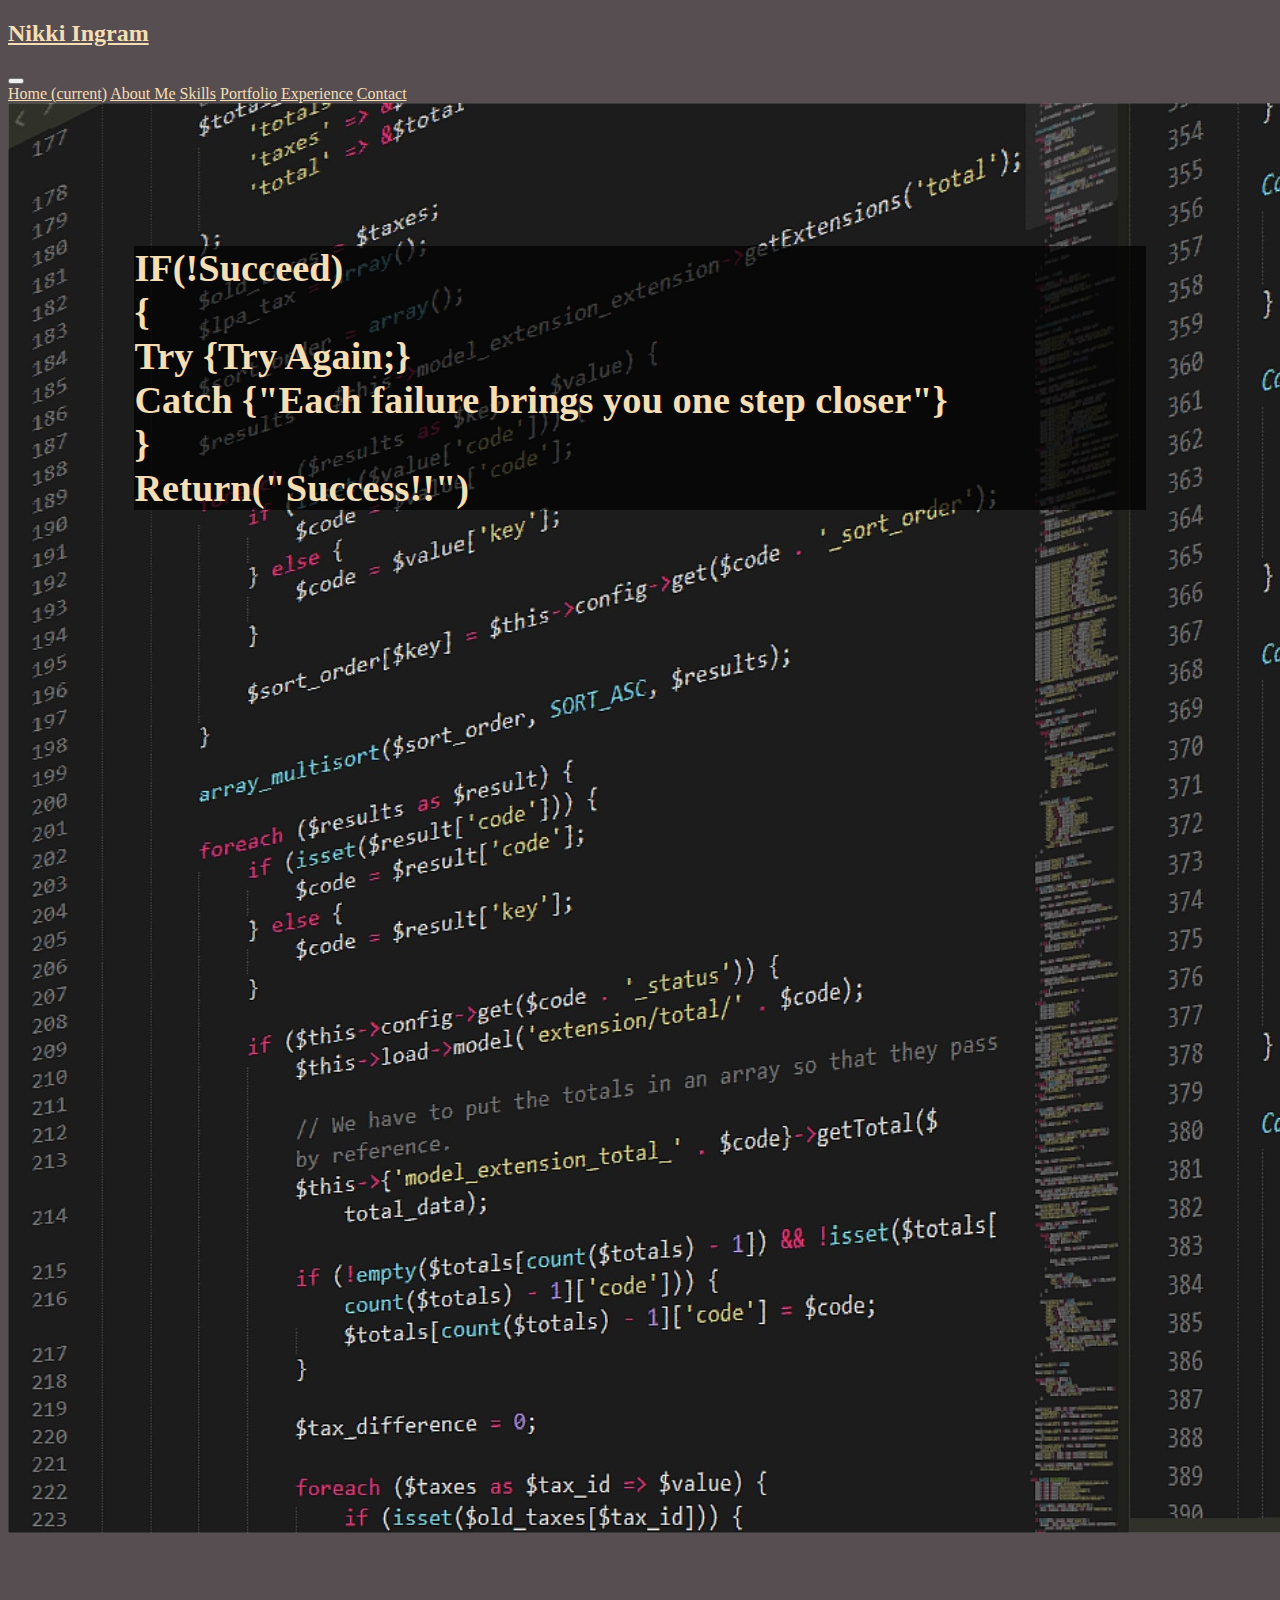
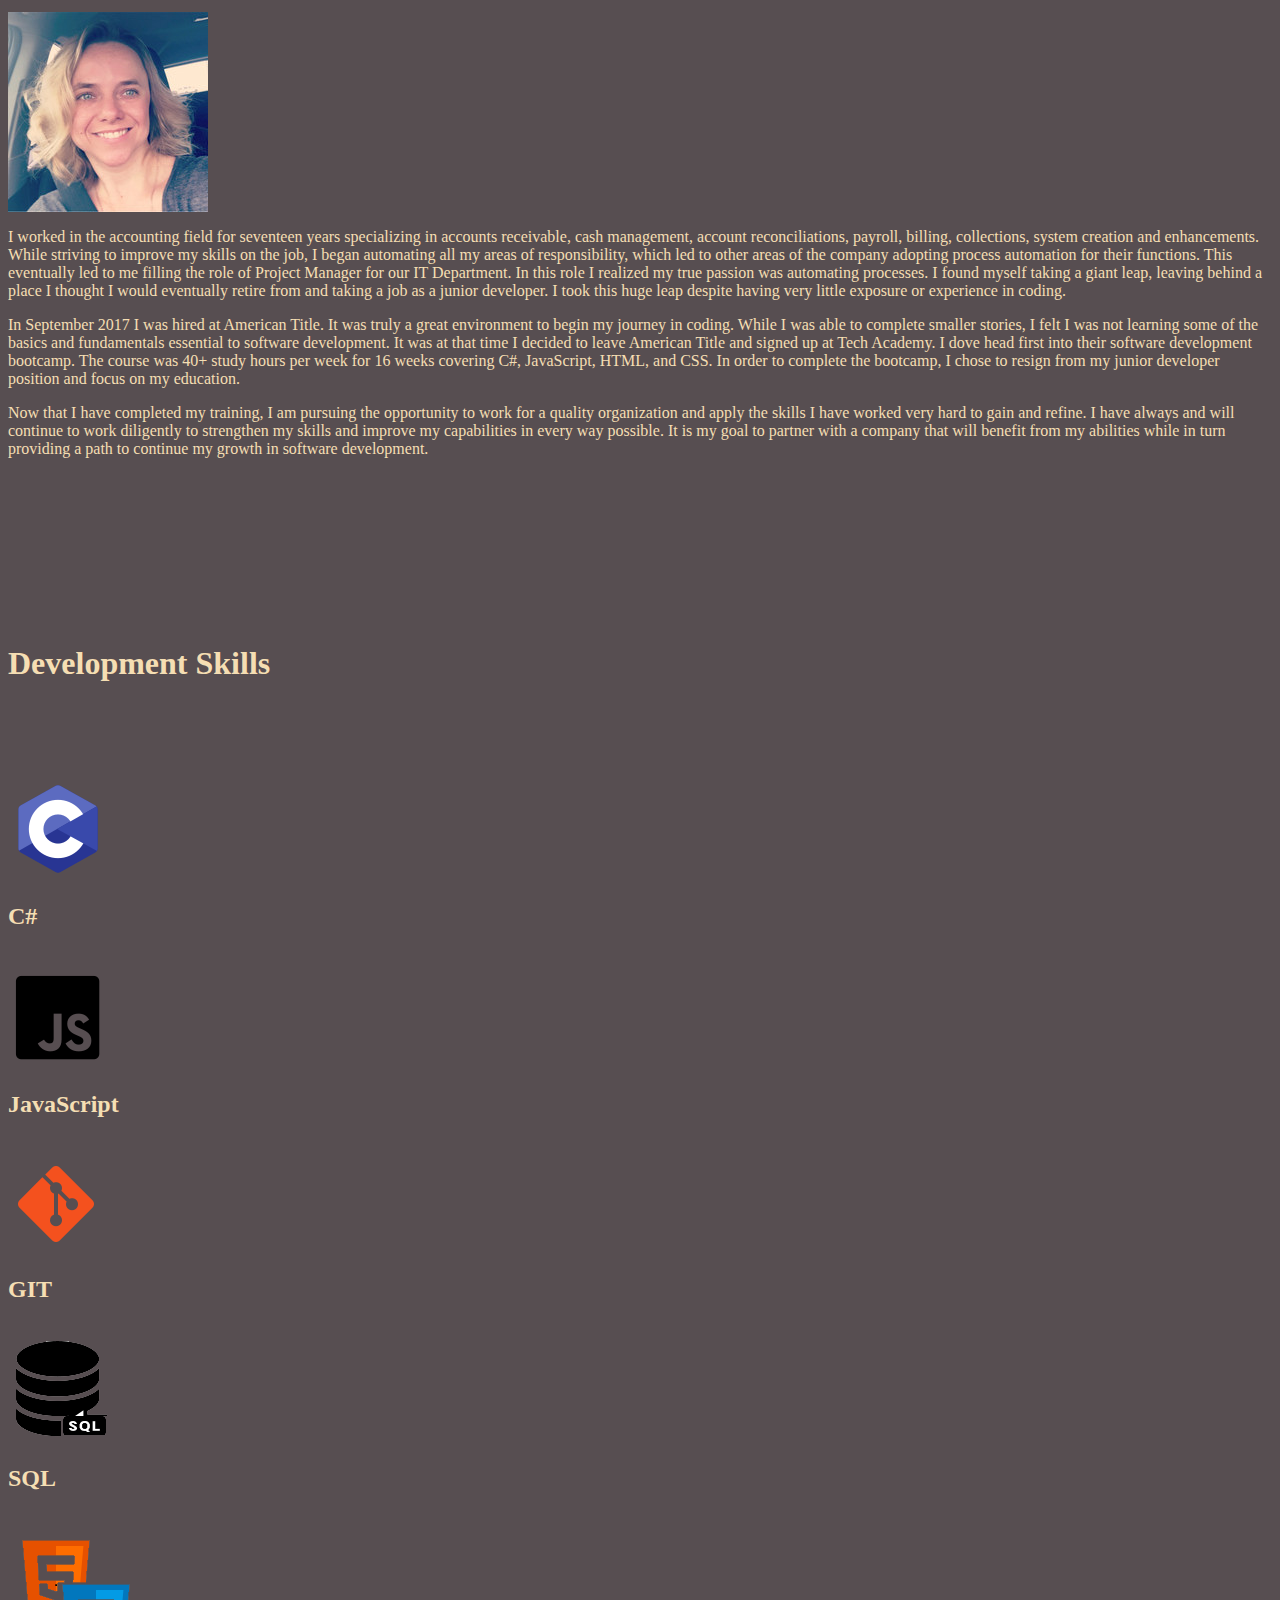
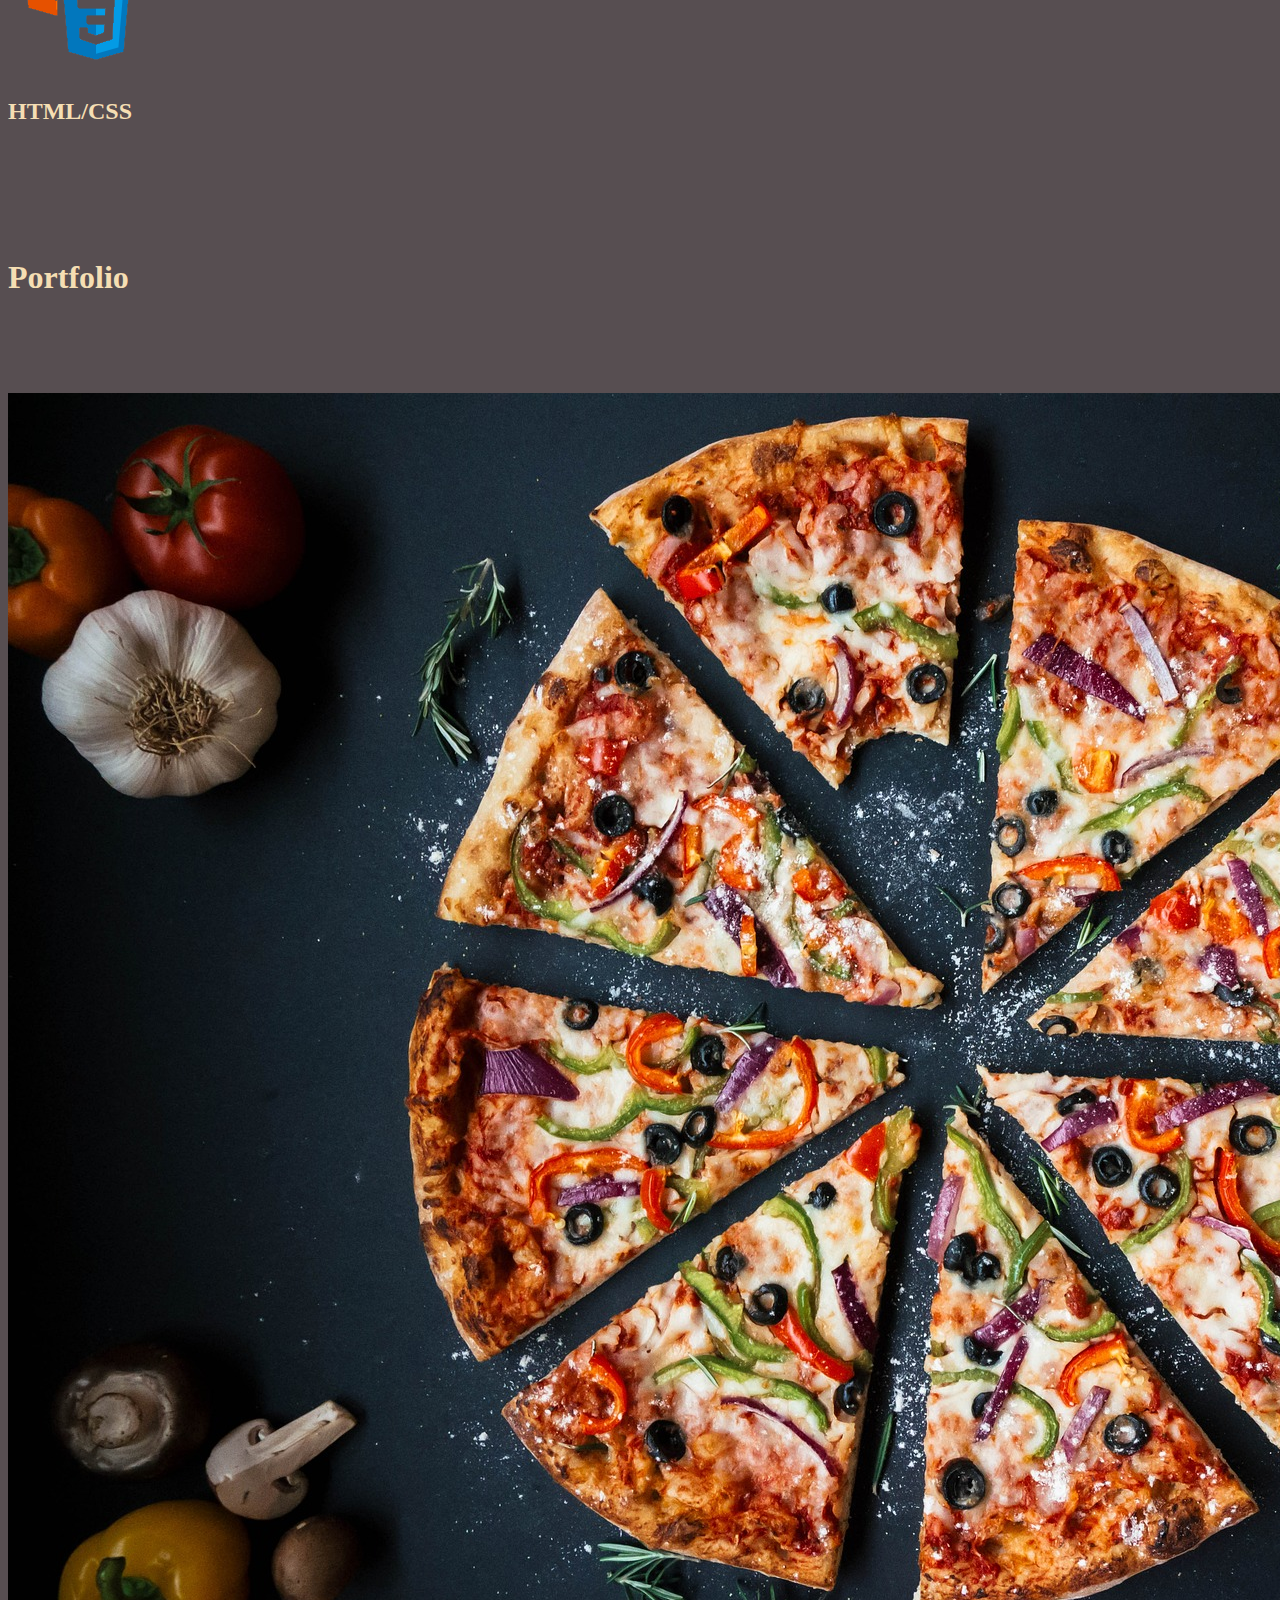
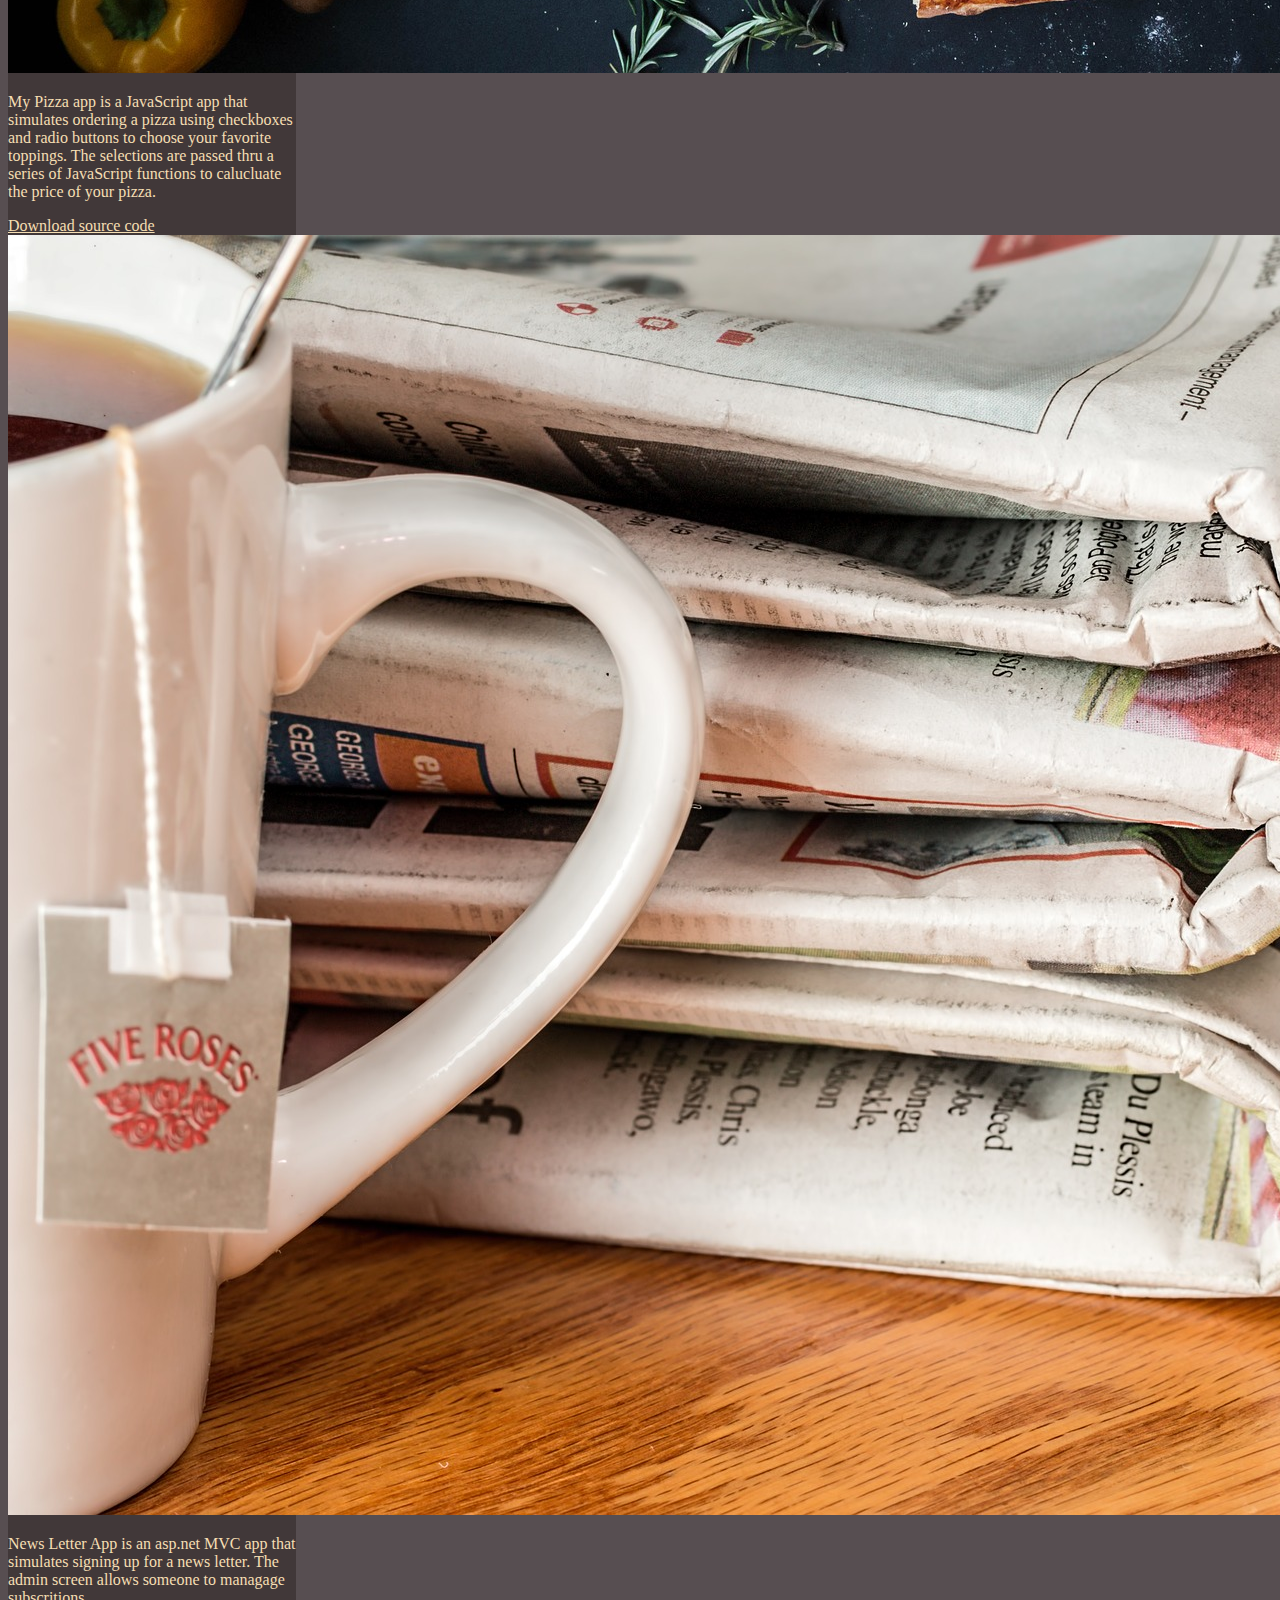
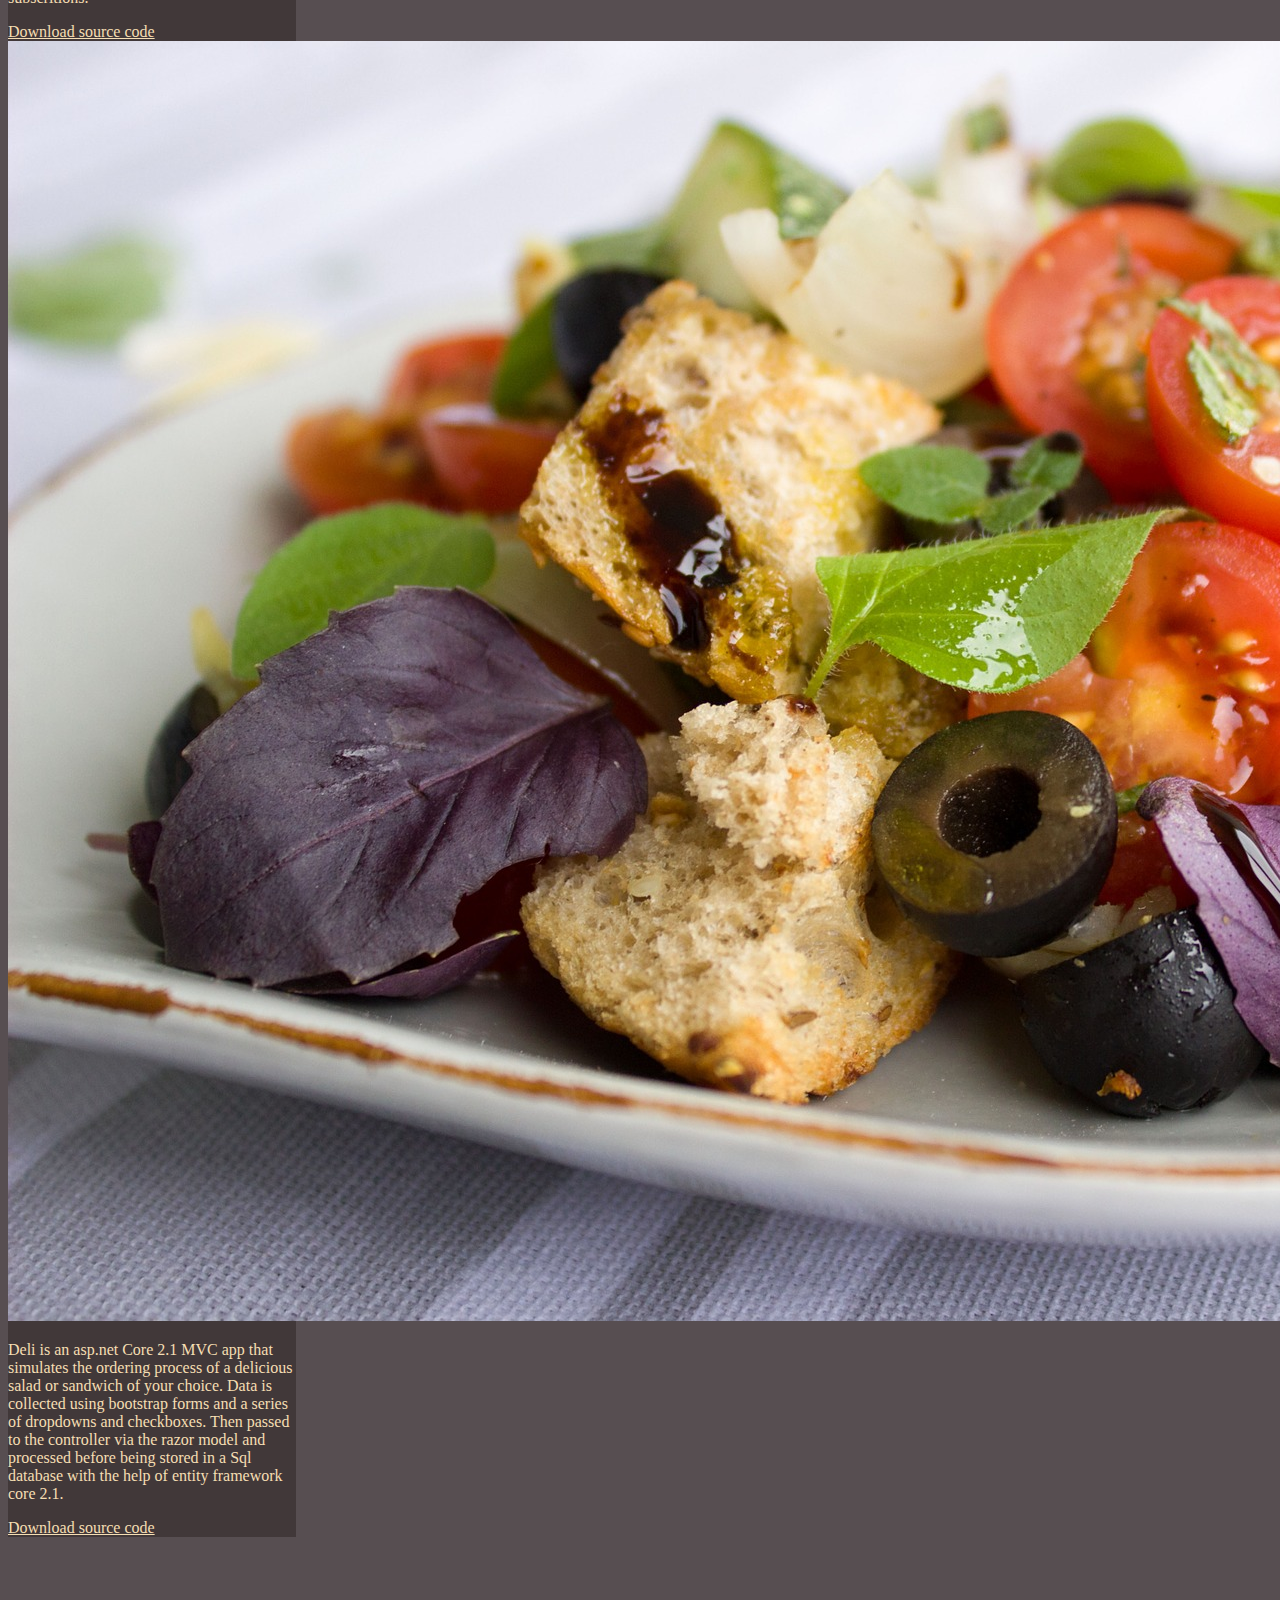
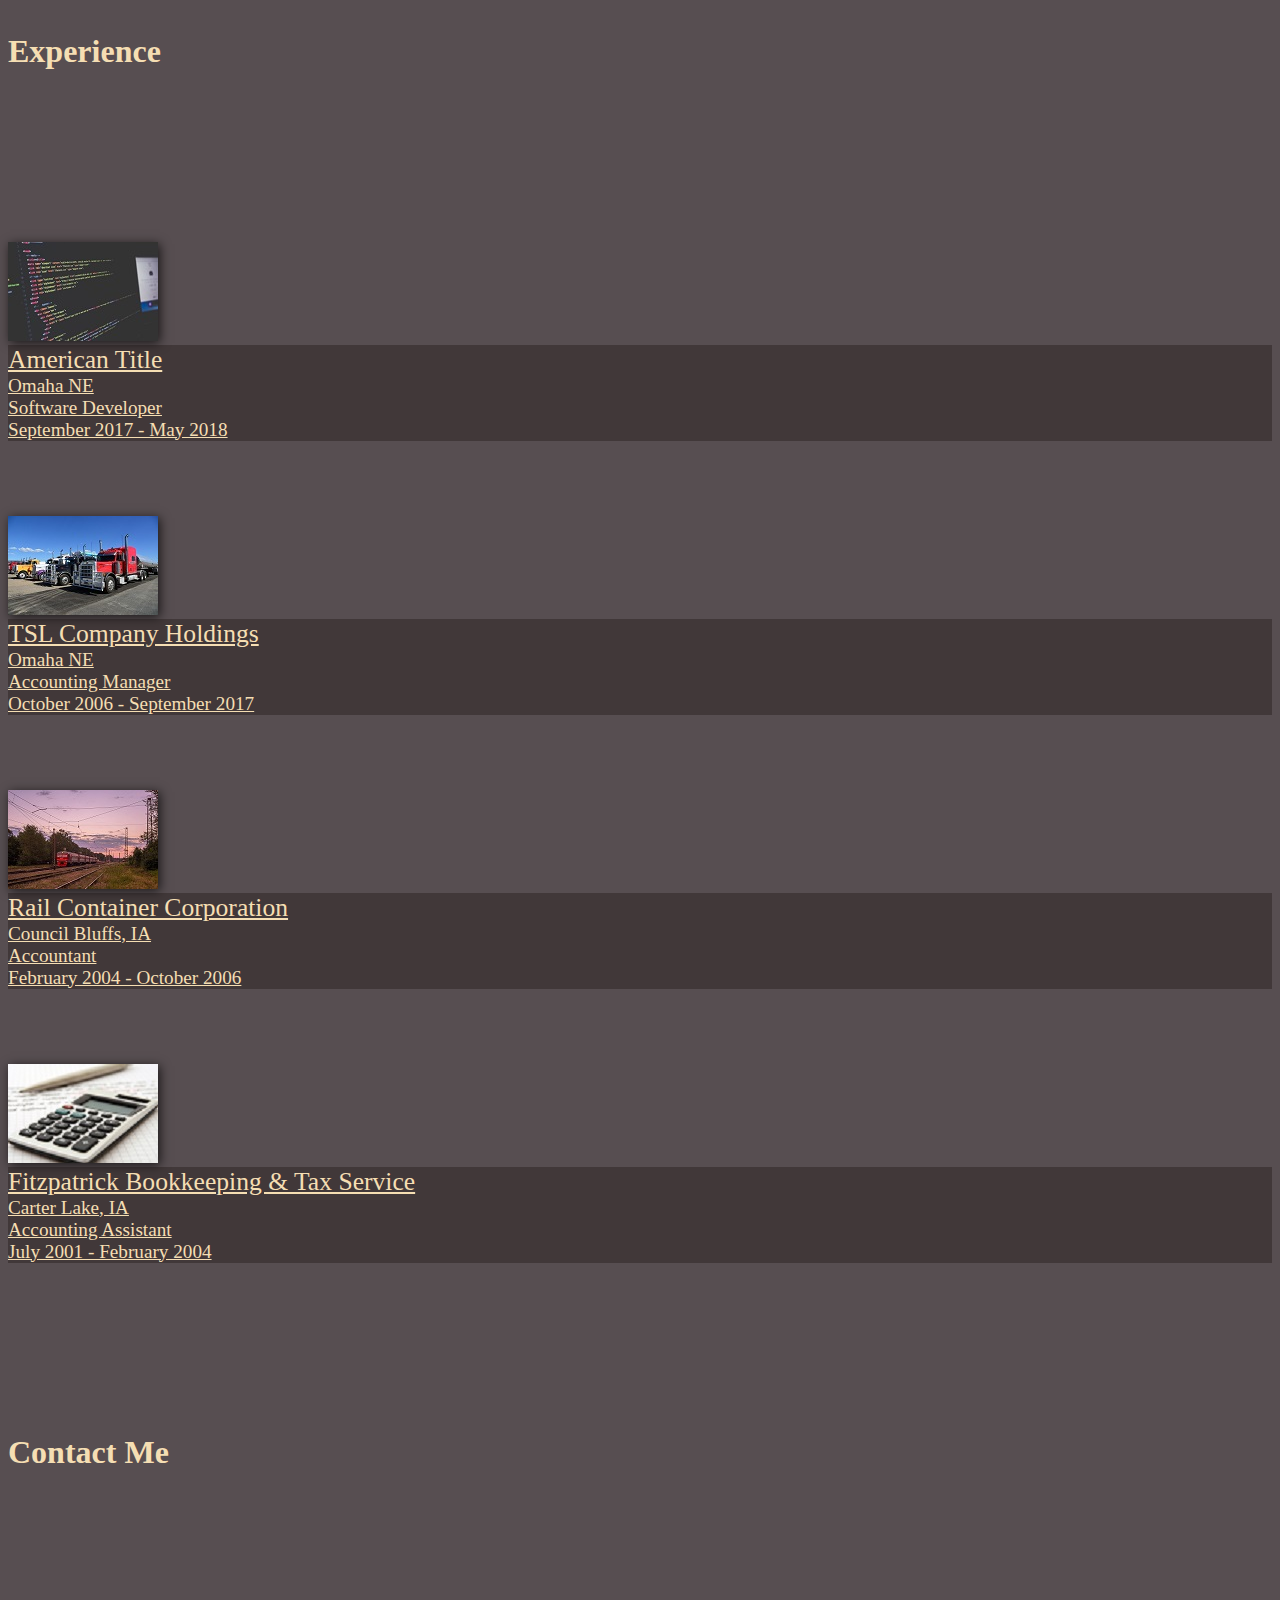
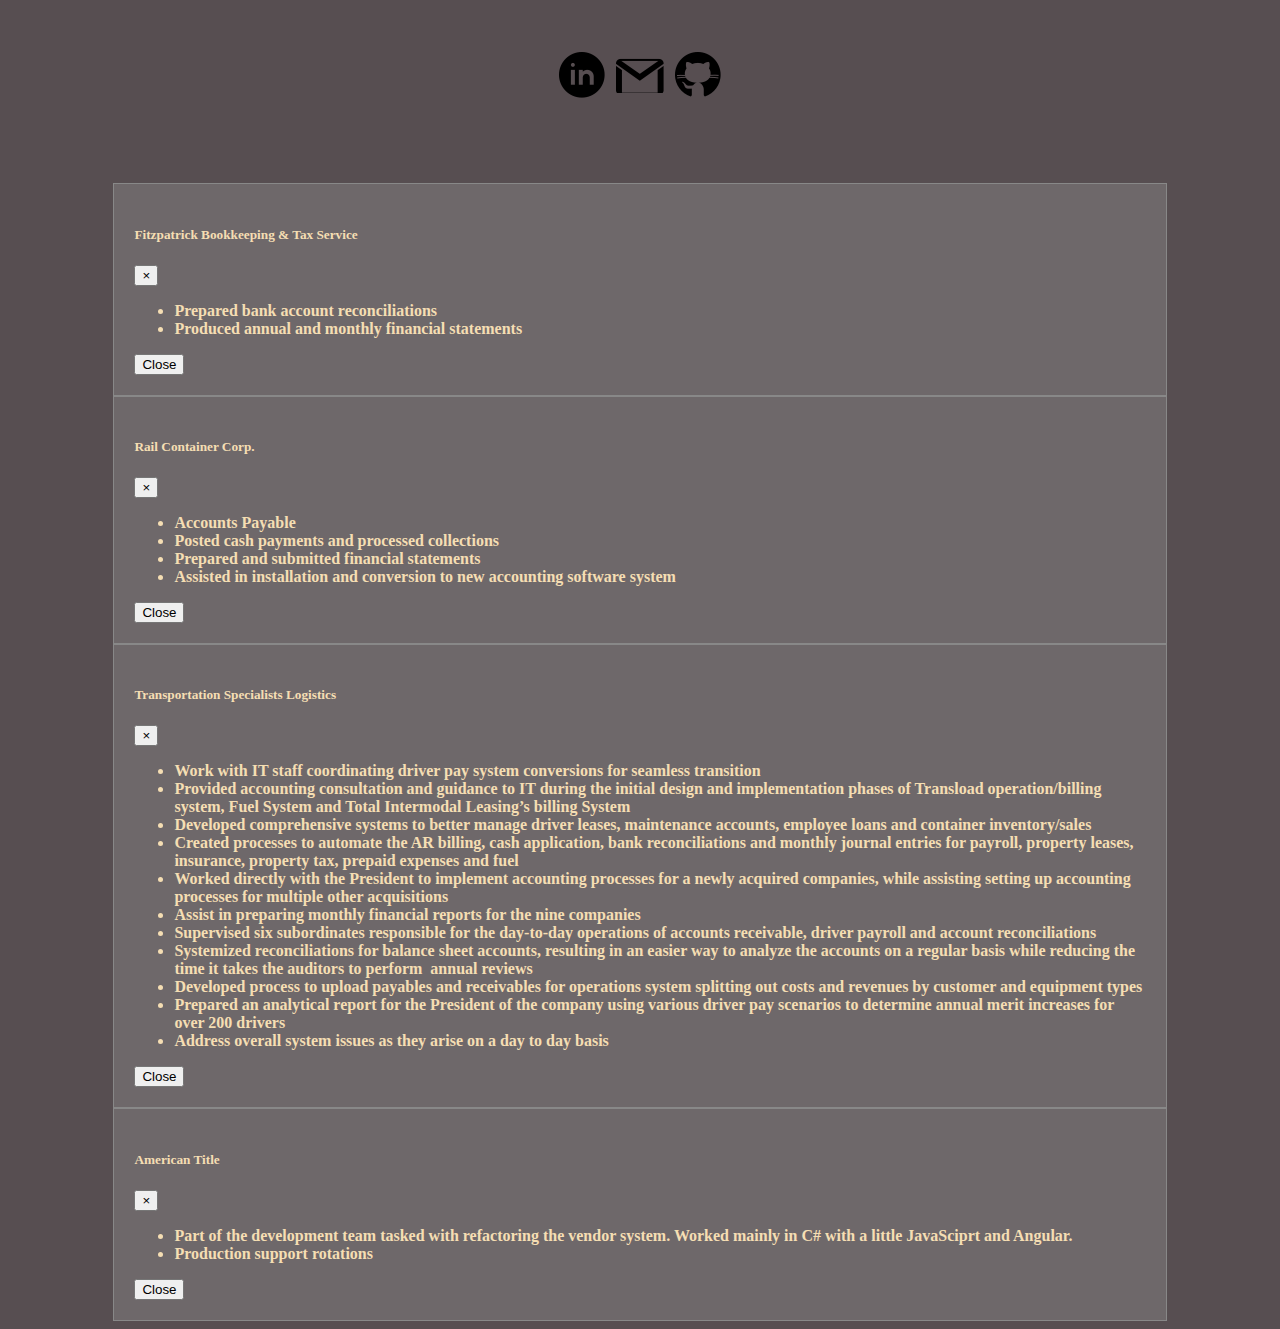
<file: index.html>
<!doctype html>
<html lang="en">
  <head>
    <!-- Required meta tags -->
    <meta charset="utf-8">
    <meta name="viewport" content="width=device-width, initial-scale=1, shrink-to-fit=no">

    <!-- Bootstrap CSS -->
    <link rel="stylesheet" href="https://stackpath.bootstrapcdn.com/bootstrap/4.1.3/css/bootstrap.min.css" integrity="sha384-MCw98/SFnGE8fJT3GXwEOngsV7Zt27NXFoaoApmYm81iuXoPkFOJwJ8ERdknLPMO" crossorigin="anonymous">
    <link rel="stylesheet" href="./CSS/style.css">
    <link rel="icon" type="image/png" href="./images/Ni.png">

    <title>Nikki Ingram!</title>
  </head>
<body>
    <nav class="navbar fixed-top navbar-expand-sm navbar-primary bg-dark">
            <a class="navbar-brand font-italic font-weight-bold cursive" href="#aboutme">
                <h2>Nikki Ingram</h2>
            </a>
            <button class="navbar-toggler navbar-dark" type="button" data-toggle="collapse" data-target="#navbarNavAltMarkup" aria-controls="navbarNavAltMarkup" aria-expanded="false" aria-label="Toggle navigation">
                <span class="navbar-toggler-icon"></span>
            </button>
            <div class="collapse navbar-collapse" id="navbarNavAltMarkup">
                <div class="navbar-nav">
                <a class="nav-item nav-link active" href="#home">Home <span class="sr-only">(current)</span></a>
                <a class="nav-item nav-link active" href="#aboutme">About Me</a>
                <a class="nav-item nav-link active" href="#skills">Skills</a>
                <a class="nav-item nav-link" href="#portfolio">Portfolio</a>
                <a class="nav-item nav-link" href="#Experience">Experience</a>
                <a class="nav-item nav-link" href="#contact">Contact</a>
                </div>
            </div>
    </nav>
    <section id="home" class="mt-5">
        <div class="container-fluid">
            <img src="images/ai-codes-coding-247791 (1).jpg" alt="" class="img-fluid"/>
            <div class="content">
                <div class="row justify-content-center">
                    <div class="col-10 my-4" style="font-size:3vw">
                        IF(!Succeed)<br>
                        { <br>
                        Try {Try Again;} <br>
                        Catch {"Each failure brings you one step closer"} <br>
                        } <br>
                        Return("Success!!")
                    </div>
                </div>    
            </div>
        </div>
    </section>
    <section id="aboutme" class="padding">
        <div class="container">
            <div class="row">
                <div class="col-10 col-md-4 photo my-3">
                    <img src="./images/Nikki.jpg" alt="" class="rounded-circle">
                </div>
                <div class="col-10 col-md-8">
                    <p>
                        I worked in the accounting field for seventeen years specializing in accounts receivable, cash management, account reconciliations, payroll, billing, collections, system creation and enhancements.  While striving to improve my skills on the job, I began automating all my areas of responsibility, which led to other areas of the company adopting process automation for their functions. This eventually led to me filling the role of Project Manager for our IT Department. In this role I realized my true passion was automating processes. I found myself taking a giant leap, leaving behind a place I thought I would eventually retire from and taking a job as a junior developer. I took this huge leap despite having very little exposure or experience in coding.
                    </p>
                    <p>
                        In September 2017 I was hired at American Title.  It was truly a great environment to begin my journey in coding.  While I was able to complete smaller stories, I felt I was not learning some of the basics and fundamentals essential to software development. It was at that time I decided to leave American Title and signed up at Tech Academy.  I dove head first into their software development bootcamp. The course was 40+ study hours per week for 16 weeks covering C#, JavaScript, HTML, and CSS.  In order to complete the bootcamp, I chose to resign from my junior developer position and focus on my education.
                    </p>
                    <p>
                        Now that I have completed my training, I am pursuing the opportunity to work for  a quality organization and apply the skills I have worked very hard to gain and refine.  I have always and will continue to work diligently to strengthen my skills and improve my capabilities in every way possible. It is my goal to partner with a company that will benefit from my abilities while in turn providing a path to continue my growth in software development.
                    </p>
                </div>
            </div>
        </div>
    </section>
    <section id="skills">
            <div class="padding">
                <h1 class="text-center">Development Skills</h1>
            </div>
            <div class="container">
                <div class="row justify-content-around">
                    <div class="col-12 col-sm-6 col-md-4 col-lg-2">
                        <img src="./images/icons8-c-programming-100.png" alt="" class="img-fluid d-block mx-auto"> 
                        <h2 class="text-center">C#</h2><br>
                    </div>
                    <div class="col-12 col-sm-6 col-md-4 col-lg-2">
                        <img src="./images/icons8-javascript-filled-100.png" alt="" class="img-fluid d-block mx-auto">
                        <h2 class="text-center">JavaScript</h2><br>
                    </div>
                    <div class="col-12 col-sm-6 col-md-4 col-lg-2">
                        <img src="./images/icons8-git-96.png" alt="" class="img-fluid d-block mx-auto">
                        <h2 class="text-center">GIT</h2><br>
                        </div>
                        <div class="col-12 col-sm-6 col-md-4 col-lg-2">
                            <img src="./images/icons8-database-import-filled-100.png" alt="" class="img-fluid d-block mx-auto">
                        <h2 class="text-center">SQL</h2><br>
                    </div>
                    <div class="col-12 col-sm-6 col-md-4 col-lg-2">
                        <img src="./images/WebDevelopment - Copy.png" alt="" class="img-fluid d-block mx-auto">
                        <h2 class="text-center">HTML/CSS</h2><br>
                    </div>
                </div>
            </div>
    </section>
    <section id="portfolio">
        <div class="padding">
            <h1 class="text-center">Portfolio</h1>
        </div>
        <div class="container">
            <div class="row justify-content-center">
                <div class="col-12 col-md-6 col-lg-4 my-3">
            <div class="card experience" style="width: 18rem;">
                <img class="card-img-top" src="./images/pizza-3007395_1920.jpg" alt="Card image cap">
                <div class="card-body">
                    <!-- <h5 class="card-title">Card title</h5> -->
                    <p class="card-text">My Pizza app is a JavaScript app that simulates ordering a pizza using checkboxes
                        and radio buttons to choose your favorite toppings. The selections are passed thru a series of 
                        JavaScript functions to calucluate the price of your pizza.</p>
                    <a href="https://github.com/NikkiIngram/PizzaProject.git" class="btn btn-secondary">Download source code</a>
                </div>
            </div>
        </div>
        <div class="col-12 col-md-6 col-lg-4 my-3">
            <div class="card experience" style="width: 18rem;">
                <img class="card-img-top" src="./images/newspaper-1595773_1920.jpg" alt="Card image cap">
                <div class="card-body">
                    <!-- <h5 class="card-title">Card title</h5> -->
                    <p class="card-text">                        
                            News Letter App is an asp.net MVC app that simulates signing up for a news letter. The 
                            admin screen allows someone to managage subscritions. </p>
                    <a href="https://github.com/NikkiIngram/NewLetterAppMvc.git" class="btn btn-secondary">Download source code</a>
                </div>
            </div>
        </div>
        <div class="col-12 col-md-6 col-lg-4 my-3">
            <div class="card experience" style="width: 18rem;">
                <img class="card-img-top" src="./images/tomatoes-1804452_1920.jpg" alt="Card image cap">
                <div class="card-body">
                    <!-- <h5 class="card-title">Card title</h5> -->
                    <p class="card-text"> Deli is an asp.net Core 2.1 MVC app that simulates the ordering process of a delicious salad or sandwich 
                            of your choice. Data is collected using bootstrap forms and a series of dropdowns and checkboxes. Then 
                            passed to the controller via the razor model and processed before being stored in a Sql database with the 
                            help of entity framework core 2.1. </p>
                    <a href="https://github.com/NikkiIngram/Deli.git" class="btn btn-secondary">Download source code</a>
                </div>
            </div>
        </div>
        </div>
        </div>

    </section>
    <section id="Experience">
        <div class="padding">
            <h1 class="text-center">Experience</h1>
        </div>
        <div class="container">
                <div class="row justify-content-center margin">
                    <div class="col-4">
                        <img class="rounded-circle img-fluid d-block mx-auto image" src="./images/computer-1209641_640.jpg" alt="">
                    </div>
                    <div class="col-6 experience">
                        <a href="#" data-toggle="modal" data-target="#AmericanTitle">
                            <div style="font-size:2vw">American Title</div>
                            <div style="font-size:1.5vw">
                                Omaha NE<br>
                                Software Developer<br>
                                September 2017 - May 2018<br>
                            </div>  
                        </a>
                    </div>
                </div>
                <div class="row justify-content-center margin">
                    <div class="col-4 timeline">
                        <img class="rounded-circle img-fluid d-block mx-auto image" src="./images/truck-602567_640.jpg" alt="">
                    </div>
                    <div class="col-6 experience">
                            <a href="#" data-toggle="modal" data-target="#TSL">
                                <div style="font-size:2vw">TSL Company Holdings</div>
                                <div style="font-size:1.5vw">
                                    Omaha NE<br>
                                    Accounting Manager<br>
                                    October 2006 - September 2017<br>
                                </div>  
                            </a>
                    </div>
                </div>
                <div class="row justify-content-center margin">
                        <div class="col-4 timeline">
                            <img class="rounded-circle img-fluid d-block mx-auto image" src="./images/elektrichka-3529848_640.jpg" alt="">
                        </div>
                        <div class="col-6 experience">
                            <a href="#" data-toggle="modal" data-target="#RCC">
                                <div style="font-size:2vw">Rail Container Corporation</div>
                                <div style="font-size:1.5vw">
                                    Council Bluffs, IA<br>
                                    Accountant<br>
                                    February  2004 - October 2006<br>
                                </div>  
                            </a>
                        </div>
                    </div>
            <div class="row justify-content-center margin ">
                <div class="col-4 timeline">
                    <img class="rounded-circle img-fluid d-block mx-auto image" src="./images/accountant-1238598_640.jpg" alt="">
                </div>
                <div class="col-6 experience">
                    <a href="#" data-toggle="modal" data-target="#FitzBkg">
                        <div style="font-size:2vw;">Fitzpatrick Bookkeeping & Tax Service</div>
                        <div style="font-size:1.5vw">
                            Carter Lake, IA <br>
                            Accounting Assistant<br>
                            July 2001 - February  2004<br>
                        </div>
                    </a>
                </div>    
            </div>
        </div>
    </section>
    <section id="contact">
        <div class="padding">
            <h1 class="text-center">Contact Me</h1>
        </div>     
        <div class="contaienr padding">
            <div class="social-buttons">
                    <a href="http://www.linkedin.com/in/nikki-ingram" class="social-buttons" title="http://www.linkedin.com/in/nikki-ingram">
                        <img src="./images/icons8-linkedin-circled-filled-50.png" alt="" class="img-fluid d-block mx-auto">
                    </a>        
                    <a href="mailto:niking278@gmail.com" class="sqSocial-buttons" title="NikIng278@gmail.com">
                        <img src="./images/icons8-gmail-filled-50.png" alt="" class="img-fluid d-block mx-auto">
                    </a>        
                    <a href="https://github.com/NikkiIngram" class="social-buttons">
                        <img src="./images/icons8-github-filled-50.png" alt="" class="img-fluid d-block mx-auto" title="https://github.com/NikkiIngram">
                    </a>
                <!-- <div class="col-1">
                    <a href="https://www.facebook.com/nikki.fitzpatrickingram">
                        <img src="./images/icons8-facebook-filled-50.png" alt="" class="img-fluid d-block mx-auto image">
                    </a>
                </div> -->
            </div>
        </div>
    </section>

    <!-- FitzBkg Modal -->
    <div class="modal fade" id="FitzBkg" tabindex="-1" role="dialog" aria-labelledby="exampleModalLongTitle" aria-hidden="true">
        <div class="modal-dialog modal-lg" role="document">
            <div class="modal-content modalImage">
            <div class="modal-header">
                <h5 class="modal-title" id="exampleModalLongTitle">Fitzpatrick Bookkeeping & Tax Service</h5>
                <button type="button" class="close" data-dismiss="modal" aria-label="Close">
                <span aria-hidden="true">&times;</span>
                </button>
            </div>
            <div class="modal-body">
                <ul>
                    <li>Prepared bank account reconciliations</li>
                    <li>Produced annual and monthly financial statements</li>
                </ul>
            </div>
            <div class="modal-footer">
                <button type="button" class="btn btn-secondary" data-dismiss="modal">Close</button>
            </div>
            </div>
        </div>
    </div>

    <!-- RCC Modal -->
    <div class="modal fade" id="RCC" tabindex="-1" role="dialog" aria-labelledby="exampleModalLongTitle" aria-hidden="true">
        <div class="modal-dialog modal-lg" role="document">
            <div class="modal-content modalImage">
            <div class="modal-header">
                <h5 class="modal-title" id="exampleModalLongTitle">Rail Container Corp.</h5>
                <button type="button" class="close" data-dismiss="modal" aria-label="Close">
                <span aria-hidden="true">&times;</span>
                </button>
            </div>
            <div class="modal-body">
                <ul>
                    <li>Accounts Payable</li>
                    <li>Posted cash payments and processed collections</li>
                    <li>Prepared and submitted financial statements</li>
                    <li>Assisted in installation and conversion to new accounting software system</li>
                </ul>
            </div>
            <div class="modal-footer">
                <button type="button" class="btn btn-secondary" data-dismiss="modal">Close</button>
            </div>
            </div>
        </div>
    </div>

    <!-- TSL Modal -->
    <div class="modal fade" id="TSL" tabindex="-1" role="dialog" aria-labelledby="exampleModalLongTitle" aria-hidden="true">
        <div class="modal-dialog modal-lg" role="document">
            <div class="modal-content modalImage">
            <div class="modal-header">
                <h5 class="modal-title" id="exampleModalLongTitle">Transportation Specialists Logistics</h5>
                <button type="button" class="close" data-dismiss="modal" aria-label="Close">
                <span aria-hidden="true">&times;</span>
                </button>
            </div>
            <div class="modal-body">
                <ul>
                        <li>Work with IT staff coordinating driver pay system conversions for seamless transition</li>
                        <li>Provided accounting consultation and guidance to IT during the initial design and implementation phases of Transload operation/billing system, Fuel System and Total Intermodal Leasing’s billing System</li>
                        <li>Developed comprehensive systems to better manage driver leases, maintenance accounts, employee loans and container inventory/sales</li>
                        <li>Created processes to automate the AR billing, cash application, bank reconciliations and monthly journal entries for payroll, property leases, insurance, property tax, prepaid expenses and fuel</li>
                        <li>Worked directly with the President to implement accounting processes for a newly acquired companies, while assisting setting up accounting processes for multiple other acquisitions</li>
                        <li>Assist in preparing monthly financial reports for the nine companies</li>
                        <li>Supervised six subordinates responsible for the day-to-day operations of accounts receivable, driver payroll and account reconciliations</li>
                        <li>Systemized reconciliations for balance sheet accounts, resulting in an easier way to analyze the accounts on a regular basis while reducing the time it takes the auditors to perform  annual reviews</li>
                        <li>Developed process to upload payables and receivables for operations system splitting out costs and revenues by customer and equipment types</li>
                        <li>Prepared an analytical report for the President of the company using various driver pay scenarios to determine annual merit increases for over 200 drivers</li>
                        <li>Address overall system issues as they arise on a day to day basis </li>
                        
                </ul>
            </div>
            <div class="modal-footer">
                <button type="button" class="btn btn-secondary" data-dismiss="modal">Close</button>
            </div>
            </div>
        </div>
    </div>

    <!-- AmericanTitle Modal -->
    <div class="modal fade" id="AmericanTitle" tabindex="-1" role="dialog" aria-labelledby="exampleModalLongTitle" aria-hidden="true">
        <div class="modal-dialog modal-lg" role="document">
            <div class="modal-content modalImage">
            <div class="modal-header">
                <h5 class="modal-title" id="exampleModalLongTitle">American Title</h5>
                <button type="button" class="close" data-dismiss="modal" aria-label="Close">
                <span aria-hidden="true">&times;</span>
                </button>
            </div>
            <div class="modal-body">
                <ul>
                    <li>Part of the development team tasked with refactoring the vendor system. Worked mainly in C# with a little JavaSciprt and Angular. </li>
                    <li>Production support rotations</li>
                            
                </ul>
            </div>
            <div class="modal-footer">
                <button type="button" class="btn btn-secondary" data-dismiss="modal">Close</button>
            </div>
            </div>
        </div>
    </div>

    <!-- Optional JavaScript -->
    <!-- jQuery first, then Popper.js, then Bootstrap JS -->
    <script src="https://code.jquery.com/jquery-3.3.1.slim.min.js" integrity="sha384-q8i/X+965DzO0rT7abK41JStQIAqVgRVzpbzo5smXKp4YfRvH+8abtTE1Pi6jizo" crossorigin="anonymous"></script>
    <script src="https://cdnjs.cloudflare.com/ajax/libs/popper.js/1.14.3/umd/popper.min.js" integrity="sha384-ZMP7rVo3mIykV+2+9J3UJ46jBk0WLaUAdn689aCwoqbBJiSnjAK/l8WvCWPIPm49" crossorigin="anonymous"></script>
    <script src="https://stackpath.bootstrapcdn.com/bootstrap/4.1.3/js/bootstrap.min.js" integrity="sha384-ChfqqxuZUCnJSK3+MXmPNIyE6ZbWh2IMqE241rYiqJxyMiZ6OW/JmZQ5stwEULTy" crossorigin="anonymous"></script>
  </body>
</html>
</file>
<file: CSS/style.css>
body {
     background-color: #574e51;
     color:wheat;
 }

.container-fluid {
    position: relative;
    padding: 0;
}

.skillsIcon{
    display: block;
    position: center;
    left: 30%;
}

.content {
    position: absolute; 
    /* background: rgb(0, 0, 0);  */
    background: rgba(0, 0, 0, 0.70); 
    top: 10%;
    left: 10%;
    width: 80%;
    z-index: 2;
    font-weight: bold;
 
  }

.modalImage{
    position: relative;
    background-color: #6e686a;
    height: 50%;
    margin: auto;
    padding: 20px;
    border: 1px solid #888;
    width: 80%;
    color: wheat;
}

.modal-body{
    font-weight: bold;
}

.cursive{
    font-family: Brush Script MT;
}

.padding{
    padding: 75px 0px;
}

.margin {
    margin: 75px 0px; 
}

.image{
    box-shadow: 2px 2px 10px 0 rgba(0,0,0,0.7);
}

a:focus {
    outline: none !important
}

#Experience{
    padding: 0;
    margin: 0;
}

.experience {
    background: rgba(44, 33, 33, 0.5); 
    color: wheat !important; 
    width: 100%; 
    align-items: center;
    display: flex;
}

.photo{
    align-items: center;
    display: flex;
    margin: auto;
}
.social-buttons {
    border-radius: 100%;
    display:flex;
    align-items:center;
    justify-content:center;
    margin: 4px;

}

.social-buttons a:hover,
.social-buttons a:focus,
.social-buttons a:active {
    background-color: #0066cc;
}

.sqSocial-buttons {
    border-radius: 30%;
    display:flex;
    align-items:center;
    justify-content:center;
    margin: 4px;

}

.social-buttons a:hover,
.social-buttons a:focus,
.social-buttons a:active {
    background-color: #0066cc;
}

a{
color: wheat !important;
}

.card {
    display: block !important;
}
</file>
